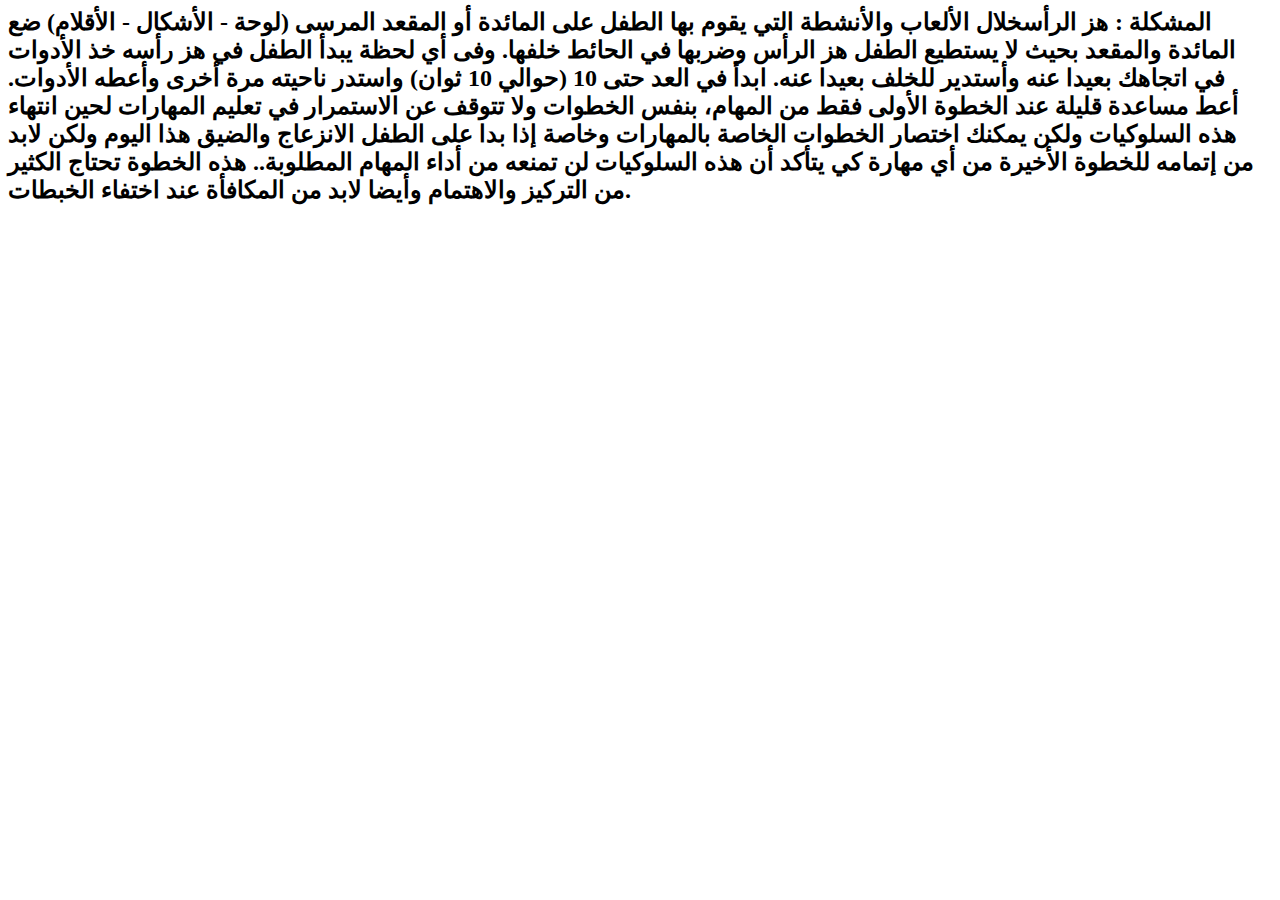
<file: web/1 copy 2.html>
<html lang="en">
<head>
    <meta charset="UTF-8">
    <meta http-equiv="X-UA-Compatible" content="IE=edge">
    <meta name="viewport" content="width=device-width, initial-scale=1.0">
    <title>Document</title>
</head>
<body>
    <h2>المشكلة : هز الرأسخلال الألعاب والأنشطة التي يقوم بها الطفل على المائدة أو المقعد المرسى (لوحة - الأشكال - الأقلام) ضع المائدة والمقعد بحيث لا يستطيع الطفل هز الرأس وضربها في الحائط خلفها. وفى أي لحظة يبدأ الطفل في هز رأسه خذ الأدوات في اتجاهك بعيدا عنه وأستدير للخلف بعيدا عنه. ابدأ في العد حتى 10 (حوالي 10 ثوان) واستدر ناحيته مرة أخرى وأعطه الأدوات. أعط مساعدة قليلة عند الخطوة الأولى فقط من المهام، بنفس الخطوات ولا تتوقف عن الاستمرار في تعليم المهارات لحين انتهاء هذه السلوكيات ولكن يمكنك اختصار الخطوات الخاصة بالمهارات وخاصة إذا بدا على الطفل الانزعاج والضيق هذا اليوم ولكن لابد من إتمامه للخطوة الأخيرة من أي مهارة كي يتأكد أن هذه السلوكيات لن تمنعه من أداء المهام المطلوبة.. هذه الخطوة تحتاج الكثير من التركيز والاهتمام وأيضا لابد من المكافأة عند اختفاء الخبطات.</h2>
</body>
</html>
</file>
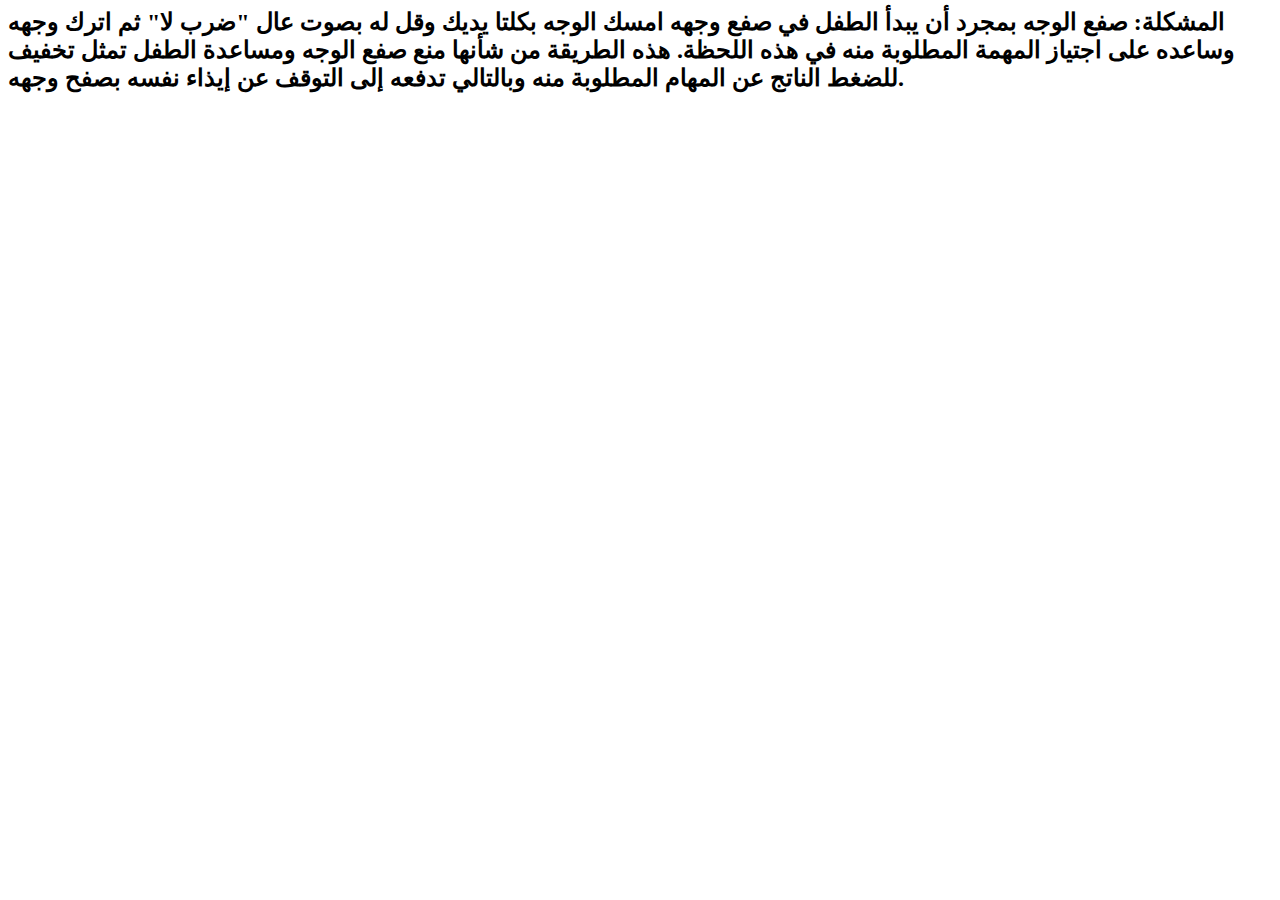
<file: web/1 copy 3.html>
<html lang="en">
<head>
    <meta charset="UTF-8">
    <meta http-equiv="X-UA-Compatible" content="IE=edge">
    <meta name="viewport" content="width=device-width, initial-scale=1.0">
    <title>Document</title>
</head>
<body>
    <h2>المشكلة: صفع الوجه بمجرد أن يبدأ الطفل في صفع وجهه امسك الوجه بكلتا يديك وقل له بصوت عال "ضرب لا" ثم اترك وجهه وساعده على اجتياز المهمة المطلوبة منه في هذه اللحظة. هذه الطريقة من شأنها منع صفع الوجه ومساعدة الطفل تمثل تخفيف للضغط الناتج عن المهام المطلوبة منه وبالتالي تدفعه إلى التوقف عن إيذاء نفسه بصفح وجهه.</h2>
</body>
</html>
</file>
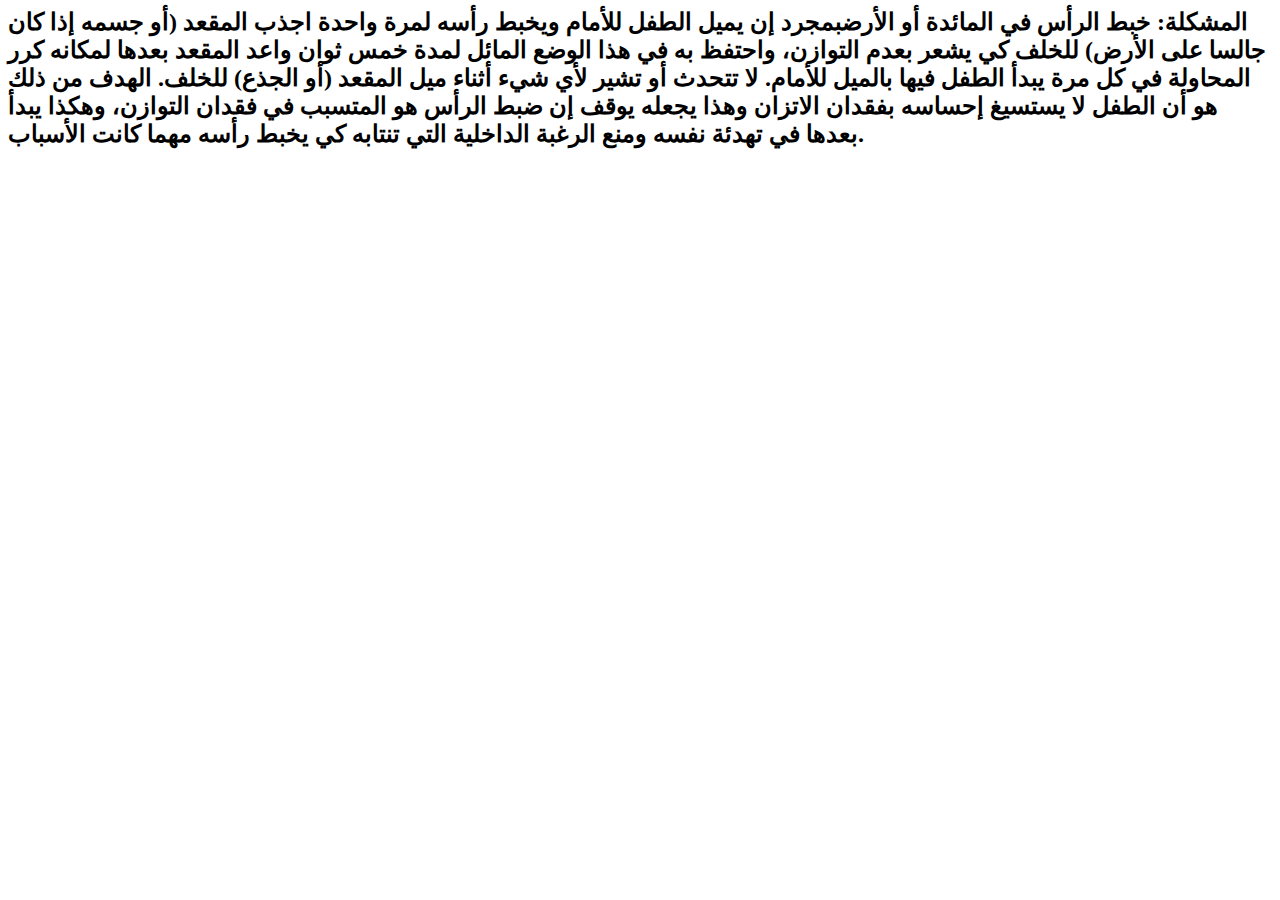
<file: web/1 copy 4.html>
<html lang="en">
<head>
    <meta charset="UTF-8">
    <meta http-equiv="X-UA-Compatible" content="IE=edge">
    <meta name="viewport" content="width=device-width, initial-scale=1.0">
    <title>Document</title>
</head>
<body>
    <h2>المشكلة: خبط الرأس في المائدة أو الأرضبمجرد إن يميل الطفل للأمام ويخبط رأسه لمرة واحدة اجذب المقعد (أو جسمه إذا كان جالسا على الأرض) للخلف كي يشعر بعدم التوازن، واحتفظ به في هذا الوضع المائل لمدة خمس ثوان واعد المقعد بعدها لمكانه كرر المحاولة في كل مرة يبدأ الطفل فيها بالميل للأمام. لا تتحدث أو تشير لأي شيء أثناء ميل المقعد (أو الجذع) للخلف. الهدف من ذلك هو أن الطفل لا يستسيغ إحساسه بفقدان الاتزان وهذا يجعله يوقف إن ضبط الرأس هو المتسبب في فقدان التوازن، وهكذا يبدأ بعدها في تهدئة نفسه ومنع الرغبة الداخلية التي تنتابه كي يخبط رأسه مهما كانت الأسباب.</h2>
</body>
</html>
</file>
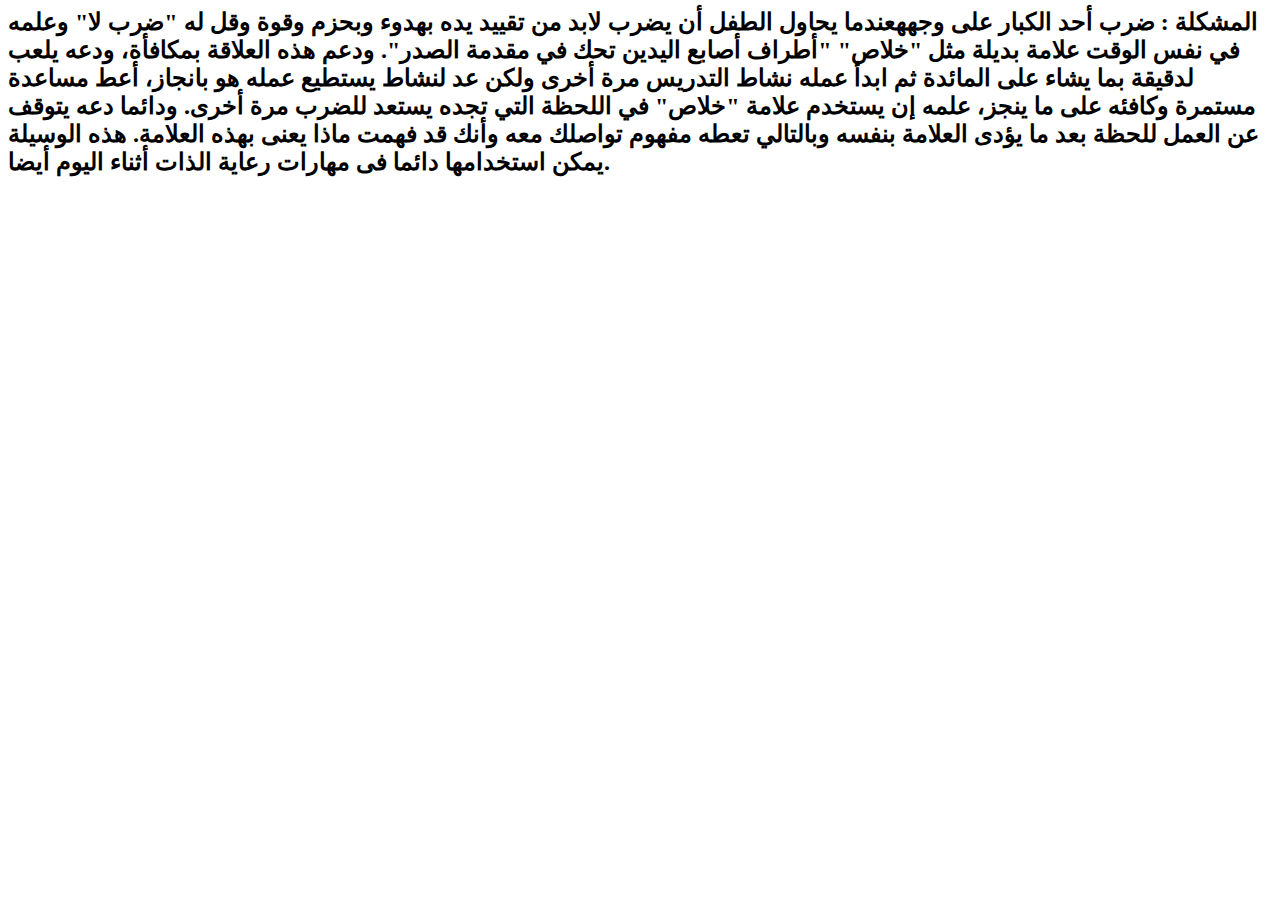
<file: web/1 copy 5.html>
<html lang="en">
<head>
    <meta charset="UTF-8">
    <meta http-equiv="X-UA-Compatible" content="IE=edge">
    <meta name="viewport" content="width=device-width, initial-scale=1.0">
    <title>Document</title>
</head>
<body>
    <h2>المشكلة : ضرب أحد الكبار على وجههعندما يحاول الطفل أن يضرب لابد من تقييد يده بهدوء وبحزم وقوة وقل له "ضرب لا" وعلمه في نفس الوقت علامة بديلة مثل "خلاص" "أطراف أصابع اليدين تحك في مقدمة الصدر". ودعم هذه العلاقة بمكافأة، ودعه يلعب لدقيقة بما يشاء على المائدة ثم ابدأ عمله نشاط التدريس مرة أخرى ولكن عد لنشاط يستطيع عمله هو بانجاز، أعط مساعدة مستمرة وكافئه على ما ينجز، علمه إن يستخدم علامة "خلاص" في اللحظة التي تجده يستعد للضرب مرة أخرى. ودائما دعه يتوقف عن العمل للحظة بعد ما يؤدى العلامة بنفسه وبالتالي تعطه مفهوم تواصلك معه وأنك قد فهمت ماذا يعنى بهذه العلامة. هذه الوسيلة يمكن استخدامها دائما فى مهارات رعاية الذات أثناء اليوم أيضا. </h2>
</body>
</html>
</file>
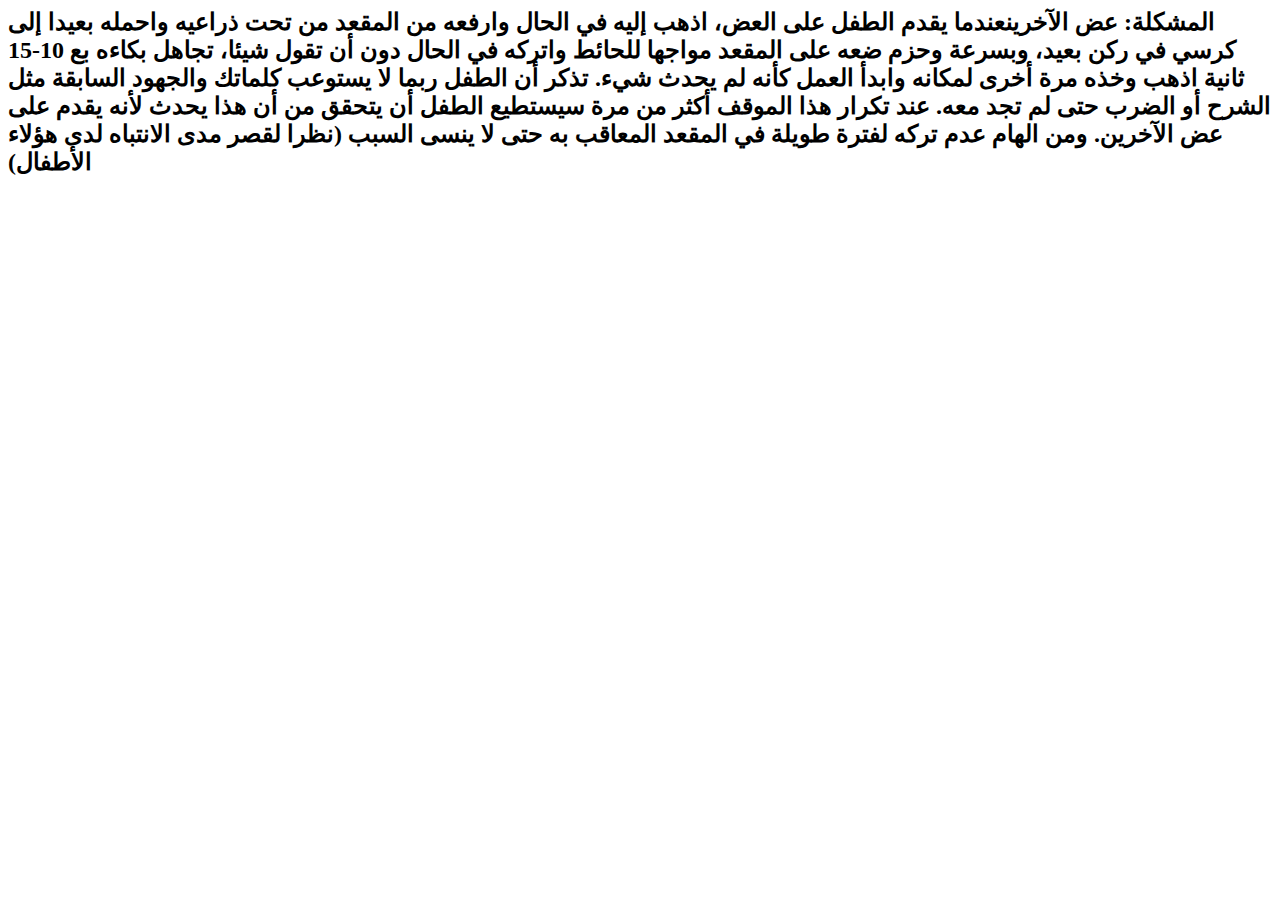
<file: web/1 copy 6.html>
<html lang="en">
<head>
    <meta charset="UTF-8">
    <meta http-equiv="X-UA-Compatible" content="IE=edge">
    <meta name="viewport" content="width=device-width, initial-scale=1.0">
    <title>Document</title>
</head>
<body>
    <h2>المشكلة: عض الآخرينعندما يقدم الطفل على العض، اذهب إليه في الحال وارفعه من المقعد من تحت ذراعيه واحمله بعيدا إلى كرسي في ركن بعيد، وبسرعة وحزم ضعه على المقعد مواجها للحائط واتركه في الحال دون أن تقول شيئا، تجاهل بكاءه بع 10-15 ثانية اذهب وخذه مرة أخرى لمكانه وابدأ العمل كأنه لم يحدث شيء. تذكر أن الطفل ربما لا يستوعب كلماتك والجهود السابقة مثل الشرح أو الضرب حتى لم تجد معه. عند تكرار هذا الموقف أكثر من مرة سيستطيع الطفل أن يتحقق من أن هذا يحدث لأنه يقدم على عض الآخرين. ومن الهام عدم تركه لفترة طويلة في المقعد المعاقب به حتى لا ينسى السبب (نظرا لقصر مدى الانتباه لدى هؤلاء الأطفال)</h2>
</body>
</html>
</file>
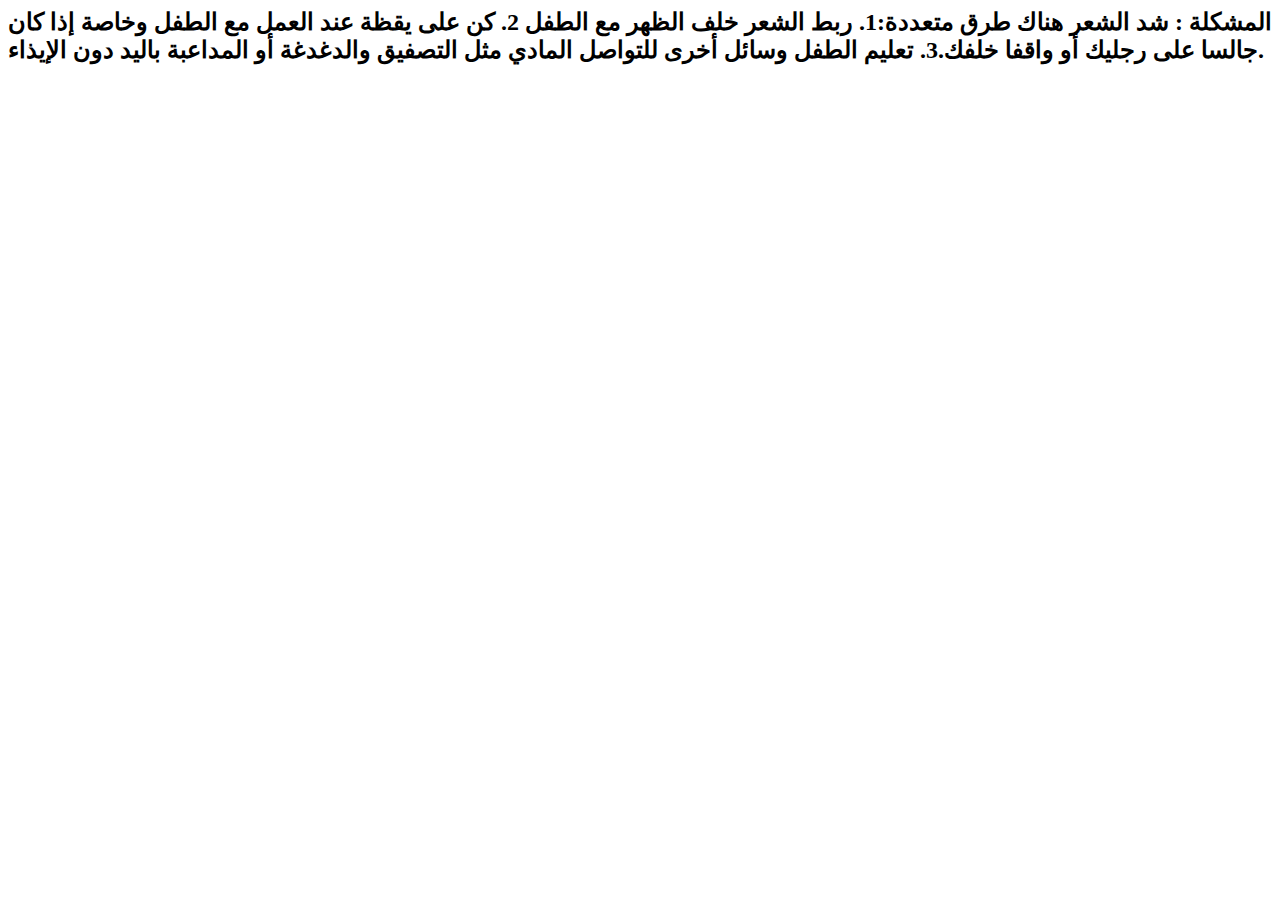
<file: web/1 copy 7.html>
<html lang="en">
<head>
    <meta charset="UTF-8">
    <meta http-equiv="X-UA-Compatible" content="IE=edge">
    <meta name="viewport" content="width=device-width, initial-scale=1.0">
    <title>Document</title>
</head>
<body>
    <h2>المشكلة : شد الشعر 
        هناك طرق متعددة:1. ربط الشعر خلف الظهر مع الطفل 2. كن على يقظة عند العمل مع الطفل وخاصة إذا كان جالسا على رجليك أو واقفا خلفك.3. تعليم الطفل وسائل أخرى للتواصل المادي مثل التصفيق والدغدغة أو المداعبة باليد دون الإيذاء.</h2>
</body>
</html>
</file>
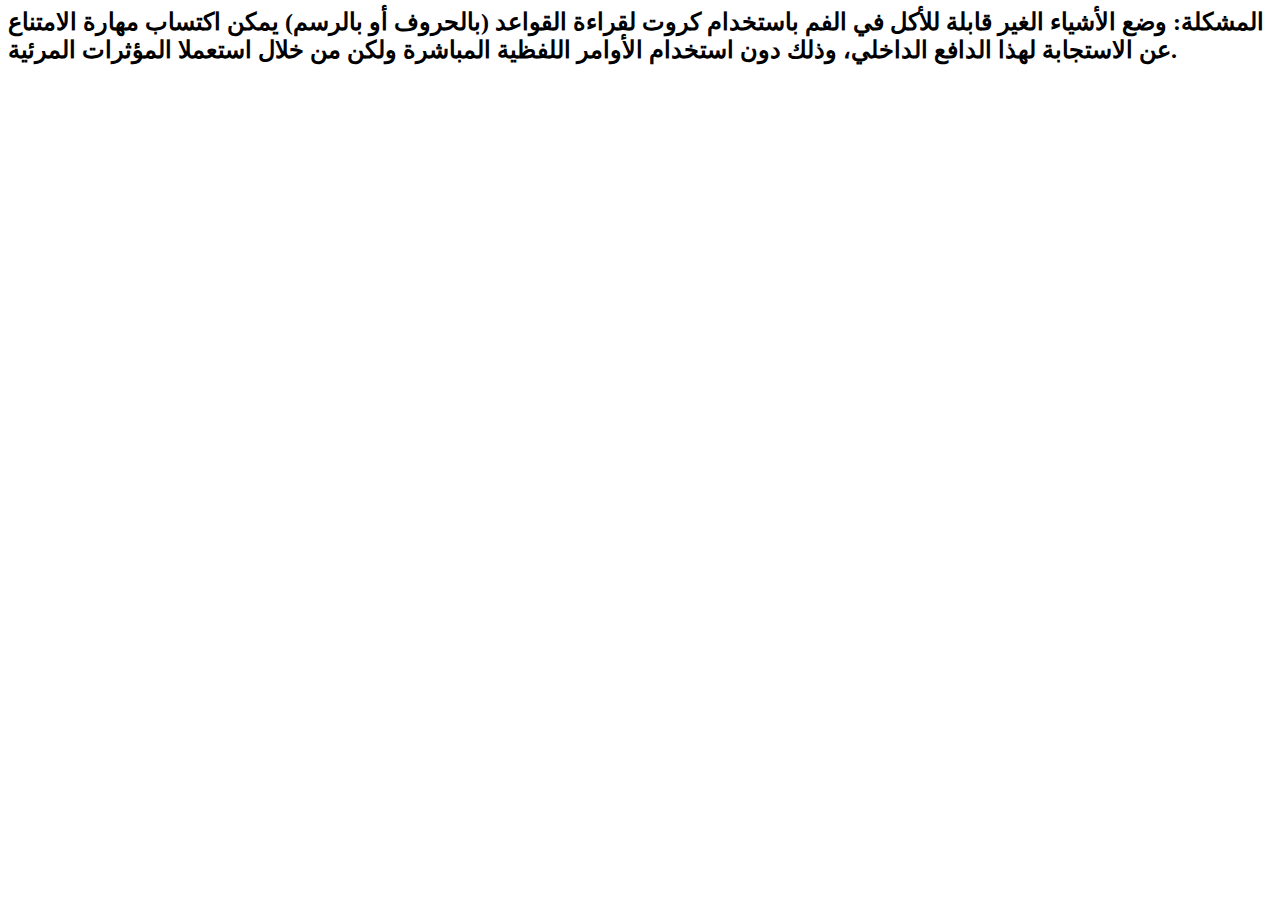
<file: web/1 copy 8.html>
<html lang="en">
<head>
    <meta charset="UTF-8">
    <meta http-equiv="X-UA-Compatible" content="IE=edge">
    <meta name="viewport" content="width=device-width, initial-scale=1.0">
    <title>Document</title>
</head>
<body>
<h2>المشكلة: وضع الأشياء الغير قابلة للأكل في الفم باستخدام كروت لقراءة القواعد (بالحروف أو بالرسم) يمكن اكتساب مهارة الامتناع عن الاستجابة لهذا الدافع الداخلي، وذلك دون استخدام الأوامر اللفظية المباشرة ولكن من خلال استعملا المؤثرات المرئية.</h2>
</body>
</html>
</file>
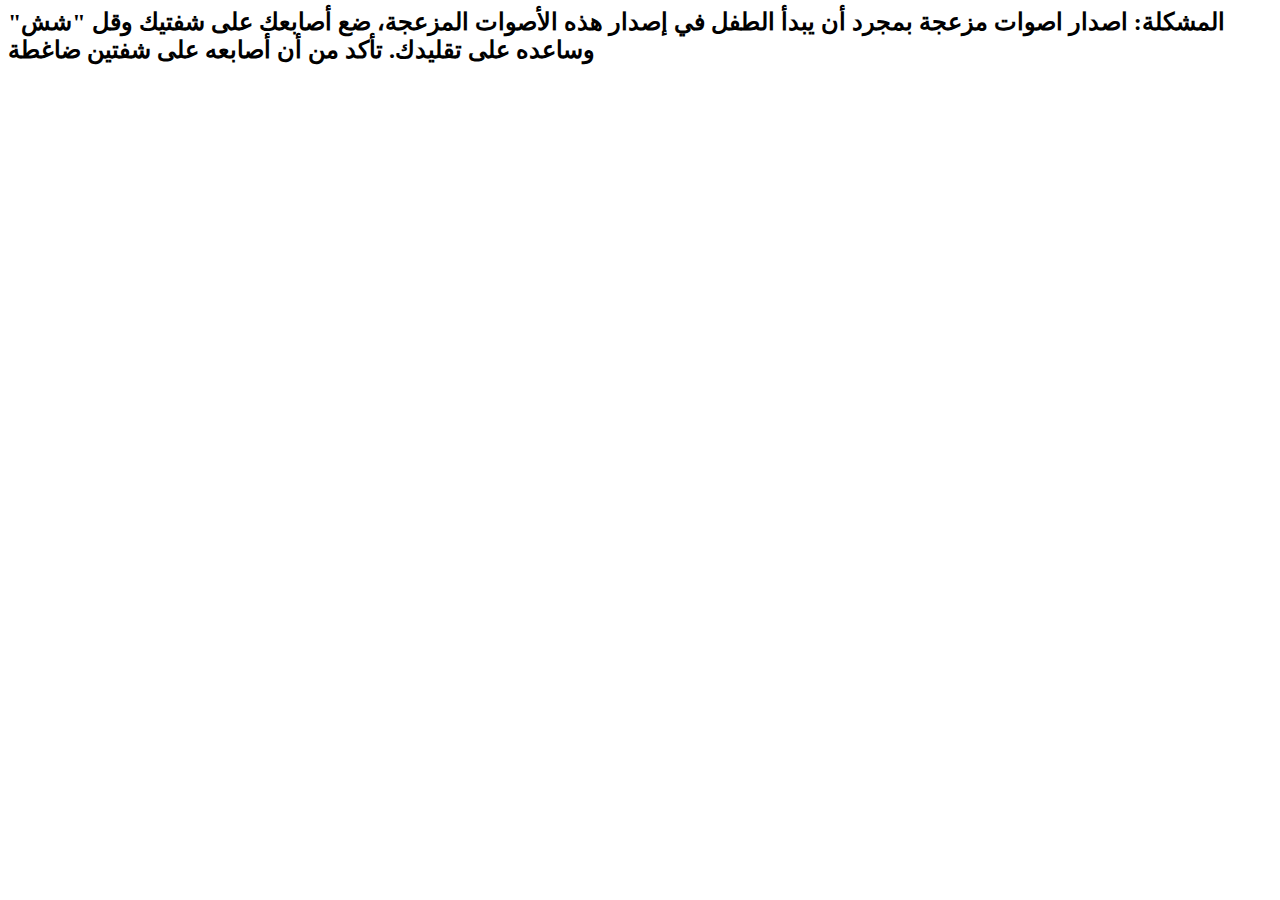
<file: web/1 copy 9.html>
<html lang="en">
<head>
    <meta charset="UTF-8">
    <meta http-equiv="X-UA-Compatible" content="IE=edge">
    <meta name="viewport" content="width=device-width, initial-scale=1.0">
    <title>Document</title>
</head>
<body>
    <h2>المشكلة: اصدار اصوات مزعجة 
        بمجرد أن يبدأ الطفل في إصدار هذه الأصوات المزعجة، ضع أصابعك على شفتيك وقل "شش" وساعده على تقليدك. تأكد من أن أصابعه على شفتين ضاغطة</h2>
</body>


</html>
</file>
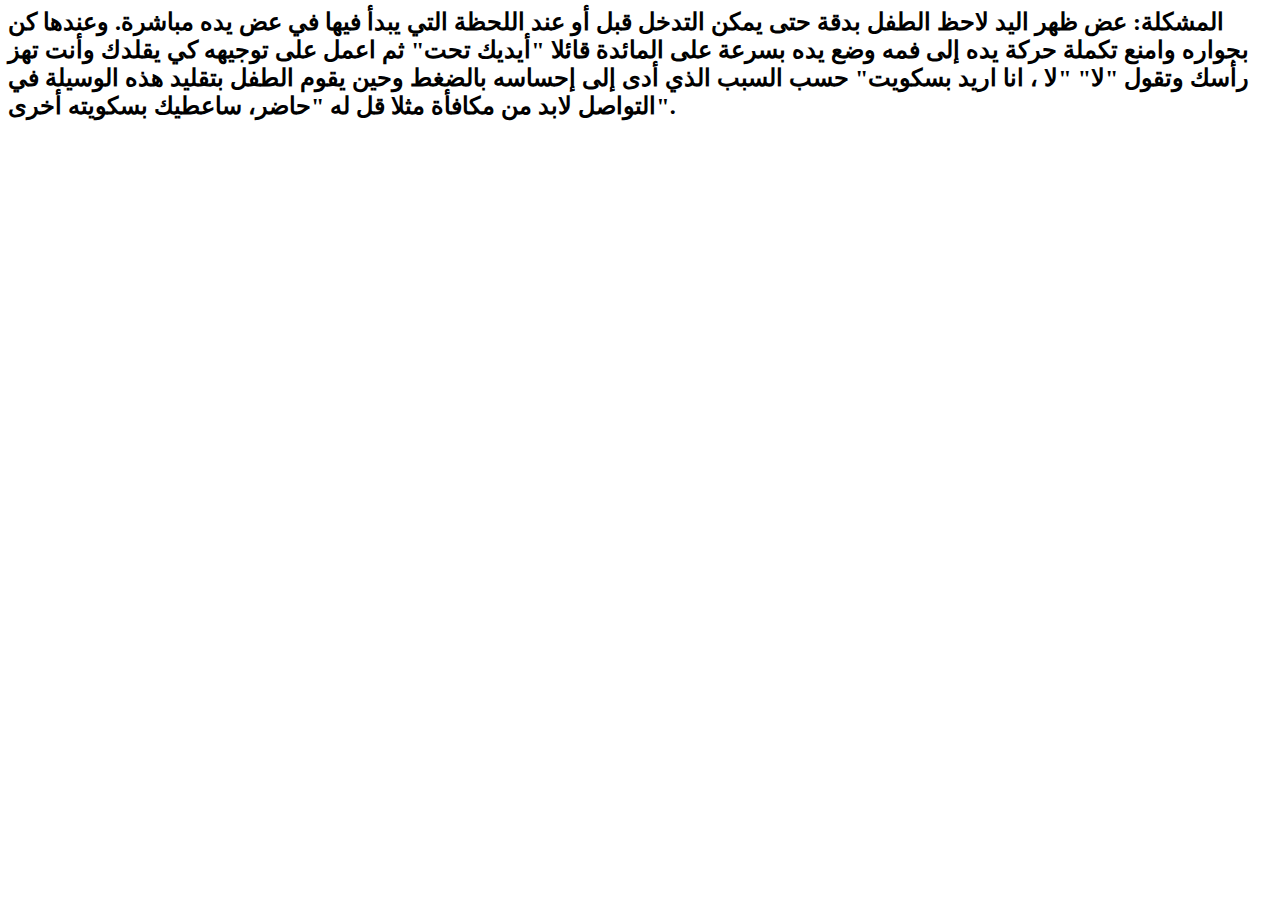
<file: web/1.html>
<html lang="en">
<head>
    <meta charset="UTF-8">
    <meta http-equiv="X-UA-Compatible" content="IE=edge">
    <meta name="viewport" content="width=device-width, initial-scale=1.0">
    <title>Document</title>
</head>
<body>
    <h2>المشكلة: عض ظهر اليد
        لاحظ الطفل بدقة حتى يمكن التدخل قبل أو عند اللحظة التي يبدأ فيها في عض يده مباشرة. وعندها كن بجواره وامنع تكملة حركة يده إلى فمه وضع يده بسرعة على المائدة قائلا "أيديك تحت" ثم اعمل على توجيهه كي يقلدك وأنت تهز رأسك وتقول "لا" "لا ، انا اريد بسكويت" حسب السبب الذي أدى إلى إحساسه بالضغط وحين يقوم الطفل بتقليد هذه الوسيلة في التواصل لابد من مكافأة مثلا قل له "حاضر، ساعطيك بسكويته أخرى".</h2>
</body>
</html>
</file>
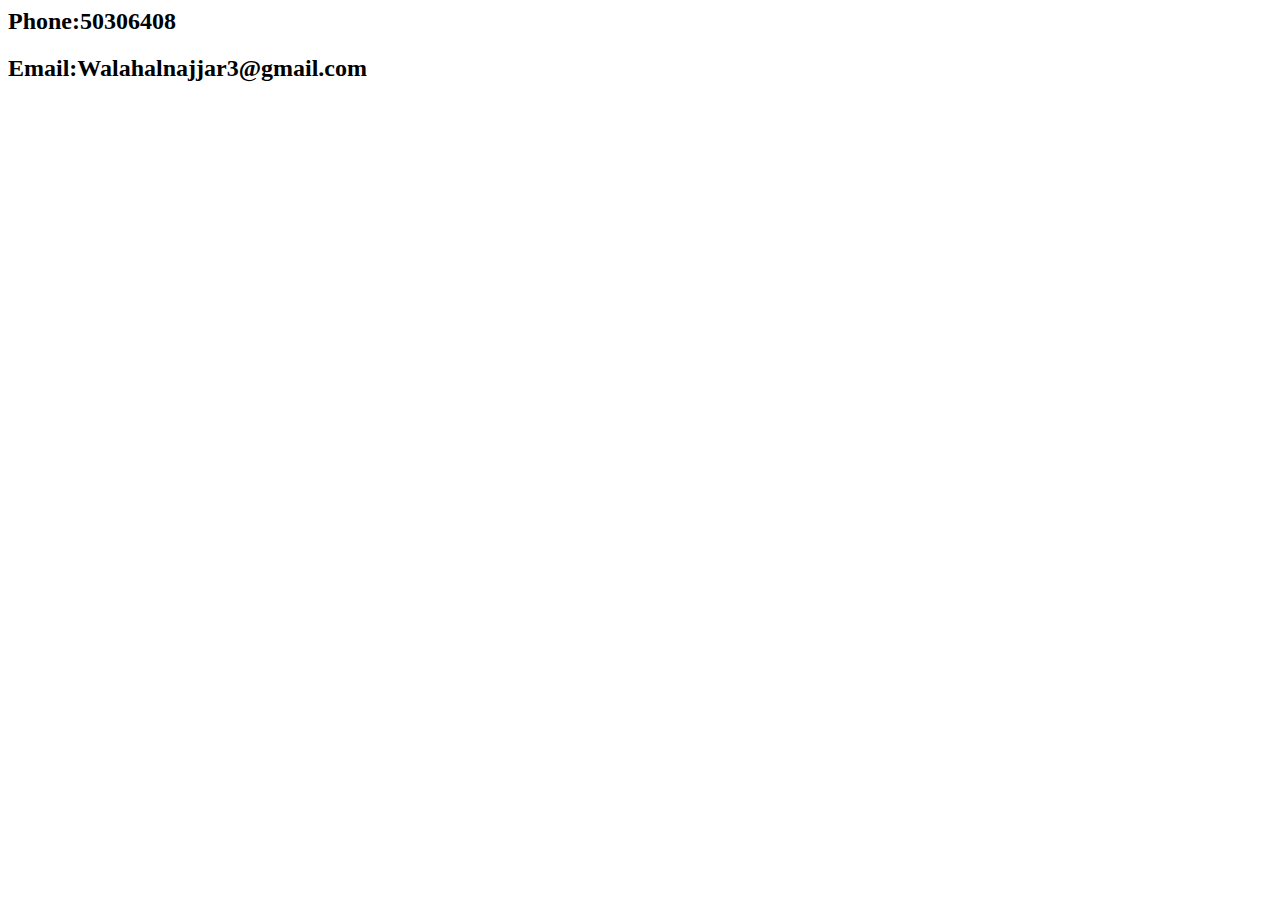
<file: web/contactus.html>
<html lang="en">
<head>
    <meta charset="UTF-8">
    <meta http-equiv="X-UA-Compatible" content="IE=edge">
    <meta name="viewport" content="width=device-width, initial-scale=1.0">
    <title>Document</title>
</head>
<body>
    <h2>Phone:50306408</h2>
    <h2>Email:Walahalnajjar3@gmail.com</h2>
</body>
</html>
</file>
